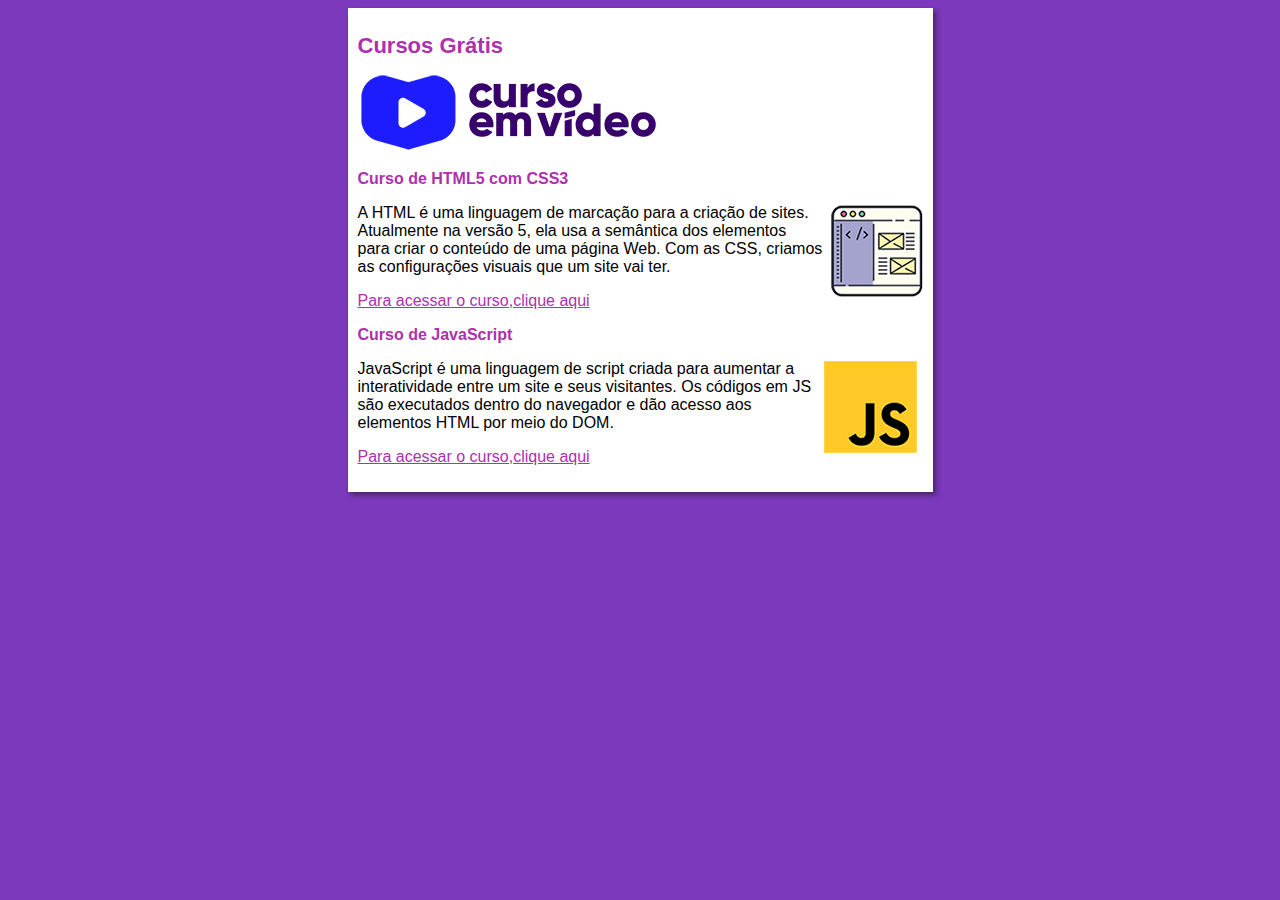
<file: index.html>
<!DOCTYPE html>
<html lang="pt-br">
<head>
    <meta charset="UTF-8">
    <meta name="viewport" content="width=device-width, initial-scale=1.0">
    <title>Curso em video</title>
    <link rel="stylesheet" href="estilos/style.css">
</head>
<body>
    <main>
        <header>
            <h1>Cursos Grátis</h1>
            <img src="imagens/curso-em-video-cor.png" alt="cursoemvideo">
        </header>
        <article>
            <h2>Curso de HTML5 com CSS3</h2>
            <img class="lado"src="imagens/curso-html-css.png" alt="curso html5">
            <p> A HTML é uma linguagem de marcação para a criação de sites. Atualmente na versão 5, ela usa a semântica dos elementos para criar o conteúdo de uma página Web. Com as CSS, criamos as configurações visuais que um site vai ter.</p>
            
            <p><a href="cursohtml.html">Para acessar o curso,clique aqui</a></p>
            
        </article>

        <article>
            <h2>Curso de JavaScript </h2>
            <img class="lado" src="imagens/curso-javascript.png" alt="curso javascript">
            <p>JavaScript é uma linguagem de script criada para aumentar a interatividade entre um site e seus visitantes. Os códigos em JS são executados dentro do navegador e dão acesso aos elementos HTML por meio do DOM.</p>

            <p><a href="cursojava.html">Para acessar o curso,clique aqui</a></p>
        </article>
    </main>
</body>
</html>
</file>
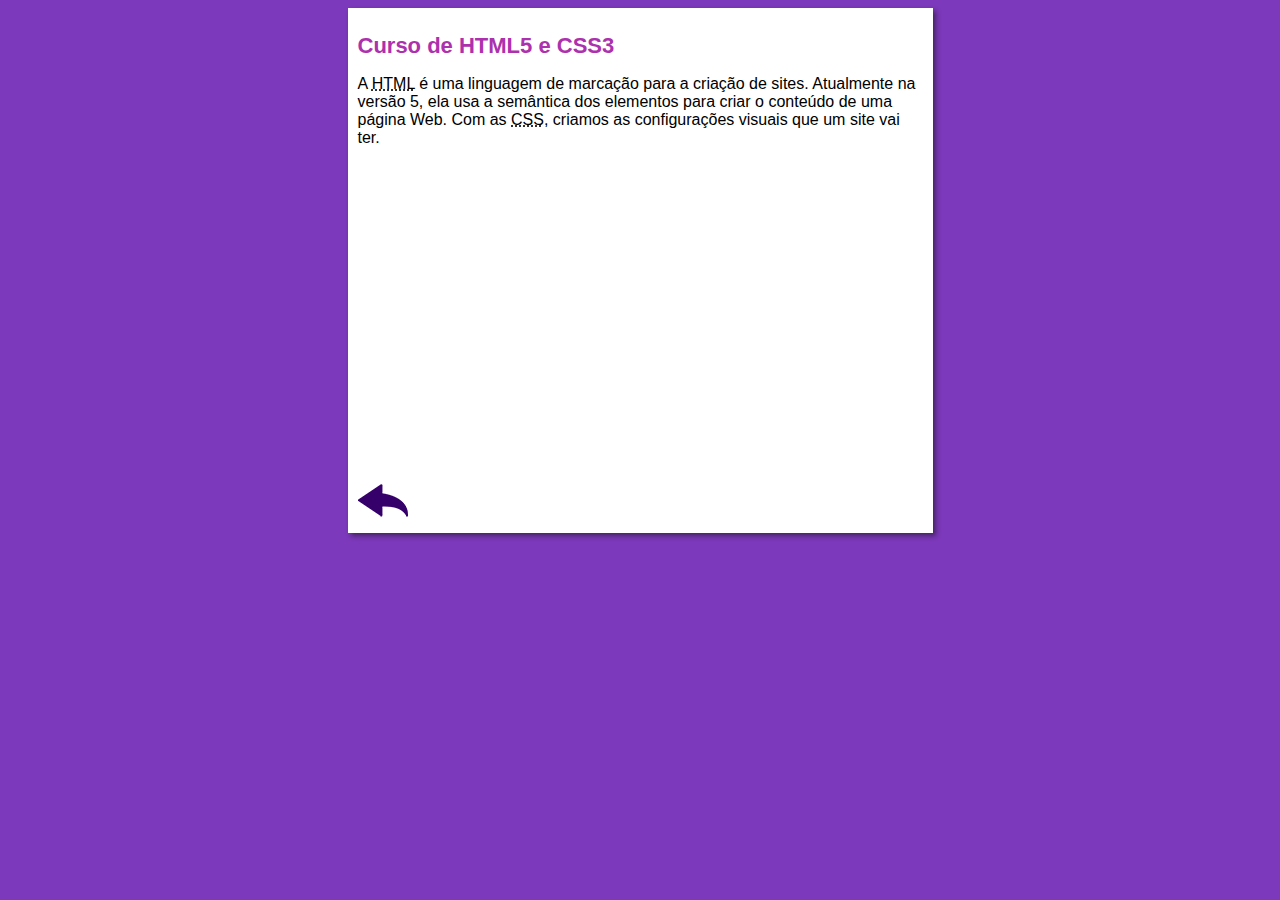
<file: cursohtml.html>
<!DOCTYPE html>
<html lang="pt-br">
<head>
    <meta charset="UTF-8">
    <meta name="viewport" content="width=device-width, initial-scale=1.0">
    <title>Curso HTML5 e CSS3</title>
    <link rel="stylesheet" href="estilos/style.css">
</head>
<body>
    <main>
        <header>
            <h1>Curso de HTML5 e CSS3</h1>
            
        </header>
        <article>
            <p>A <abbr title="HyperText Markup Language">HTML</abbr> é uma linguagem de marcação para a criação de sites. Atualmente na versão 5, ela usa a semântica dos elementos para criar o conteúdo de uma página Web. Com as <abbr title="Cascading Style Sheets">CSS</abbr>, criamos as configurações visuais que um site vai ter.</p>

            <iframe width="560" height="315" src="https://www.youtube.com/embed/riSVzwlSnhw" frameborder="0" allow="accelerometer; autoplay; encrypted-media; gyroscope; picture-in-picture" allowfullscreen></iframe>

            <a href="index.html"><img src="imagens/btn-back.png" alt="Voltar"></a>
            
        </article>
    </main>
</body>
</html>
</file>
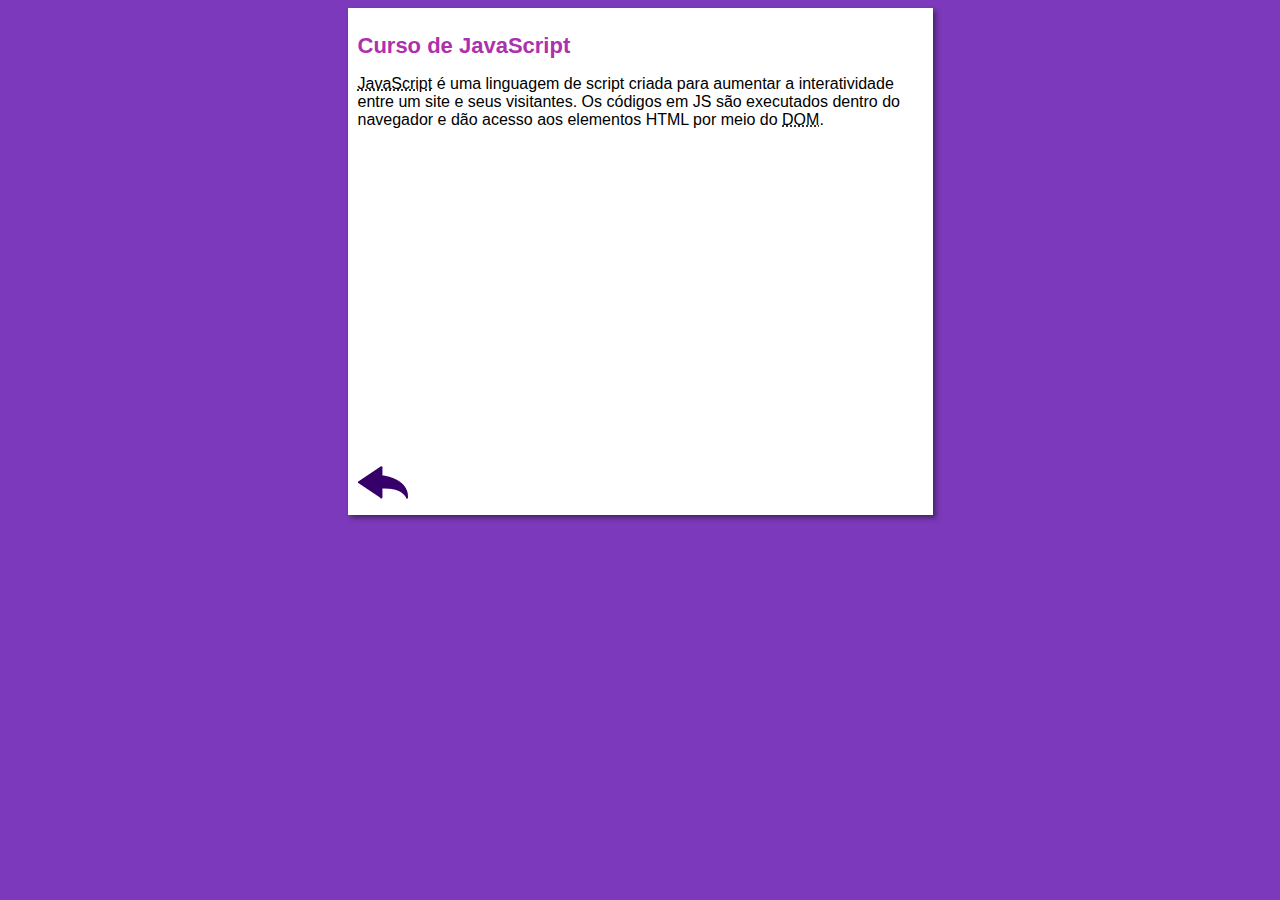
<file: cursojava.html>
<!DOCTYPE html>
<html lang="pt-br">
<head>
    <meta charset="UTF-8">
    <meta name="viewport" content="width=device-width, initial-scale=1.0">
    <title>Curso Java Script</title>
    <link rel="stylesheet" href="estilos/style.css">
</head>
<body>
    <main>
        <header>
            <h1>Curso de JavaScript</h1>
        </header>
        <article>
            <p><abbr title="JavaScript">JavaScript</abbr> é uma linguagem de script criada para aumentar a interatividade entre um site e seus visitantes. Os códigos em JS são executados dentro do navegador e dão acesso aos elementos HTML por meio do <abbr title="Document Object Model">DOM</abbr>.</p>

            <iframe width="560" height="315" src="https://www.youtube.com/embed/BXqUH86F-kA" frameborder="0" allow="accelerometer; autoplay; encrypted-media; gyroscope; picture-in-picture" allowfullscreen></iframe>

            <a href="index.html"><img src="imagens/btn-back.png" alt="Voltar"></a>
        </article>
    </main>
</body>
</html>
</file>
<file: estilos/style.css>
* {
    font-family: Arial, Helvetica, sans-serif;
    font-size: 16px;
}

body {
    background-color: rgb(124, 57, 187);
}

main {
    background-color: white;
    width: 565px;
    margin: auto;
    padding: 10px;
    box-shadow: 3px 3px 5px rgba(15, 15, 15, 0.486);

}

h1 {
    font-size: 22px;
    color: rgb(173, 49, 173);
}

h2 {
    color: rgb(173, 49, 173);
}

a:houver {
    color: rgb(173, 49, 173);
}

a:link {
    color: rgb(173, 49, 173);
}

img.lado {
    float:right;
}
iframe {
    float:center;
}
</file>
